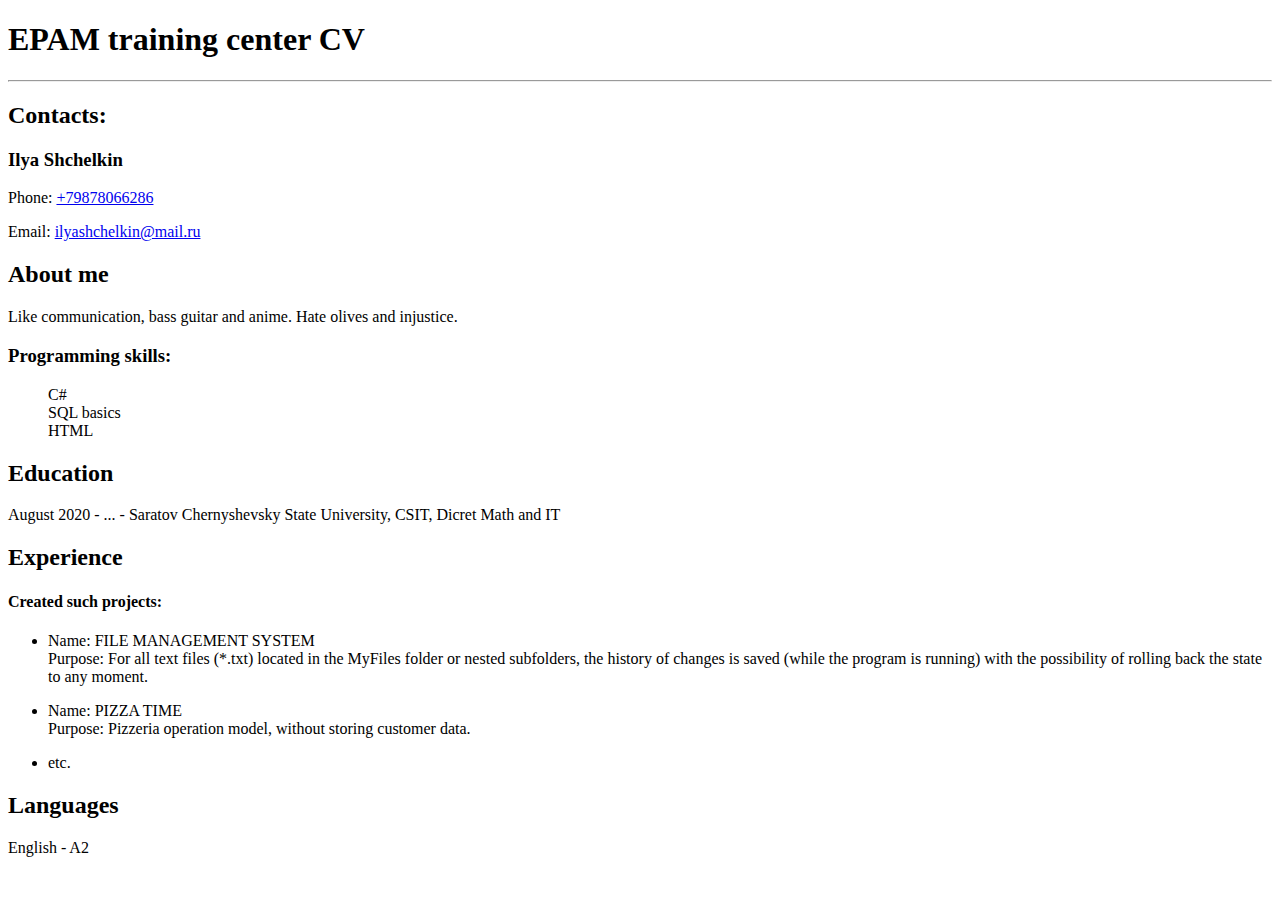
<file: Task 5/index.html>
<!DOCTYPE html>

<html>
	<head>
		<title>Shchelkin's CV</title>
		<meta charset="utf-8">
	</head>
	<body>
		<h1>EPAM training center CV</h1>
		<hr>
		<div>
			<h2>Contacts:</h2>
			<h3>Ilya Shchelkin</h3>
			<p>
				Phone: 
				<a href="tel:+79878066286">+79878066286</a>
			</p>
			<p>
				Email: 
				<a href="mailto:ilyashchelkin@mail.ru">ilyashchelkin@mail.ru</a>
			</p>
		</div>
		<div>
			<h2>About me</h2>
			<p>Like communication, bass guitar and anime. Hate olives and injustice.</p>
			<h3>Programming skills:</h3>
			<ul type="none">
				<li>C#</li>
				<li>SQL basics</li>
				<li>HTML</li>
			</ul>
		</div>
		<div>
			<h2>Education</h2>
			<p>August 2020 - ... - Saratov Chernyshevsky State University, CSIT, Dicret Math and IT</p>
		</div>
		<div>
			<h2>Experience</h2>
			<h4>Created such projects:</h4>
			<ul>
				<li>
					<p>
						Name: FILE MANAGEMENT SYSTEM<br>
						Purpose: For all text files (*.txt) located in the MyFiles folder or nested subfolders, 
						the history of changes is saved (while the program is running) with the possibility 
						of rolling back the state to any moment.
					</p>
				</li>
				<li>
					<p>
						Name: PIZZA TIME<br>
						Purpose: Pizzeria operation model, without storing customer data.
					</p>
				</li>
				<li>
					<p>
						etc.
					</p>
				</li>
			</ul>
		</div>
		<div>
			<h2>Languages</h2>
			<p>English - A2</p>
		</div>
	</body>
</html>
</file>
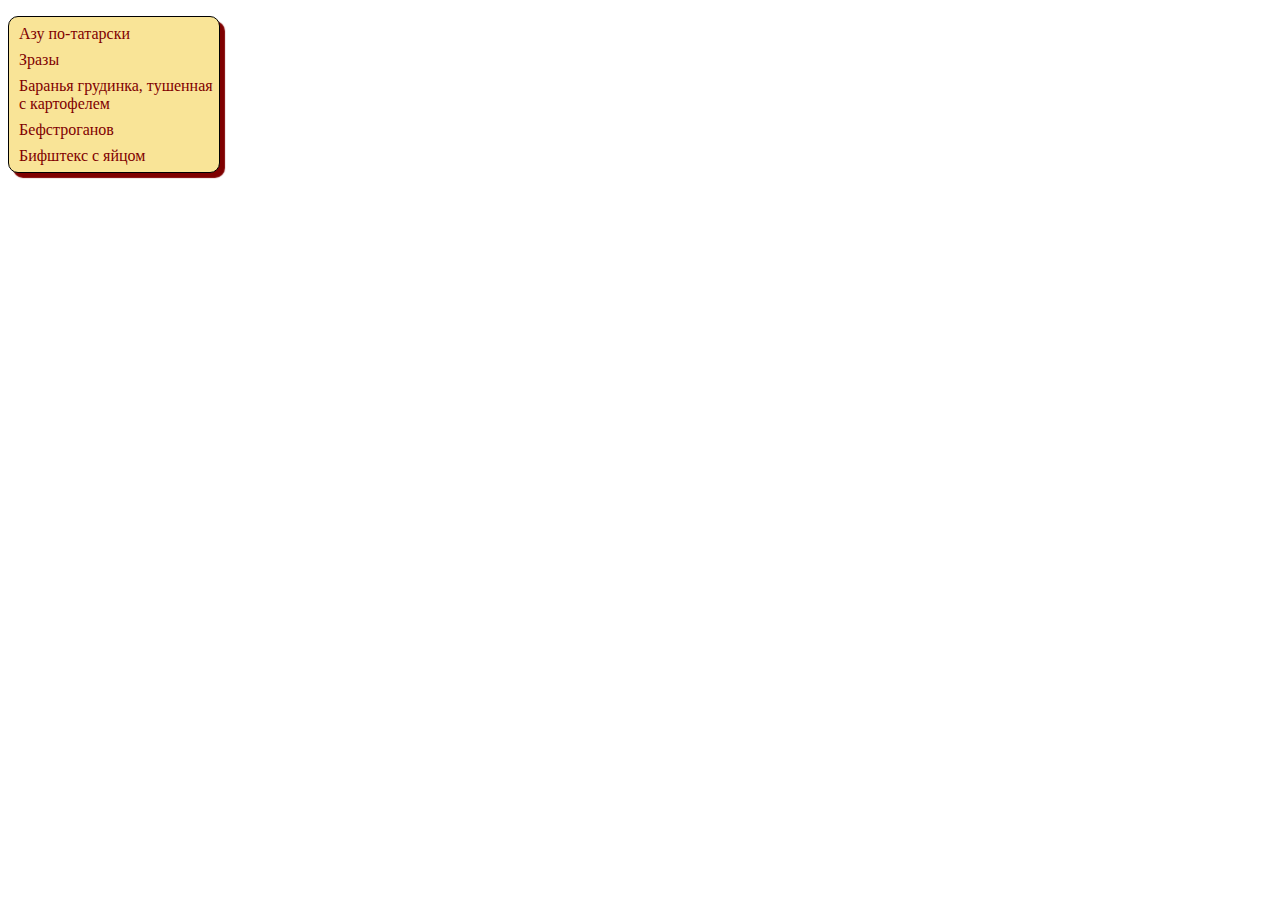
<file: Task 8/Task8_1.html>
<!DOCTYPE html>

<html>
	<head>
		<title>Shchelkin's Task 8.1</title>
		<meta charset="utf-8">
		<link rel="stylesheet" href="css/Task8_1.css">
	</head>
	<body>
		<ul type="none">
				<li>
					Азу по-татарски
				</li>
				<li>
					Зразы
				</li>
				<li>
					Баранья грудинка, тушенная с картофелем
				</li>
				<li>
					Бефстроганов
				</li>
				<li>
					Бифштекс с яйцом
				</li>
		</ul>
	</body>
</html>
</file>
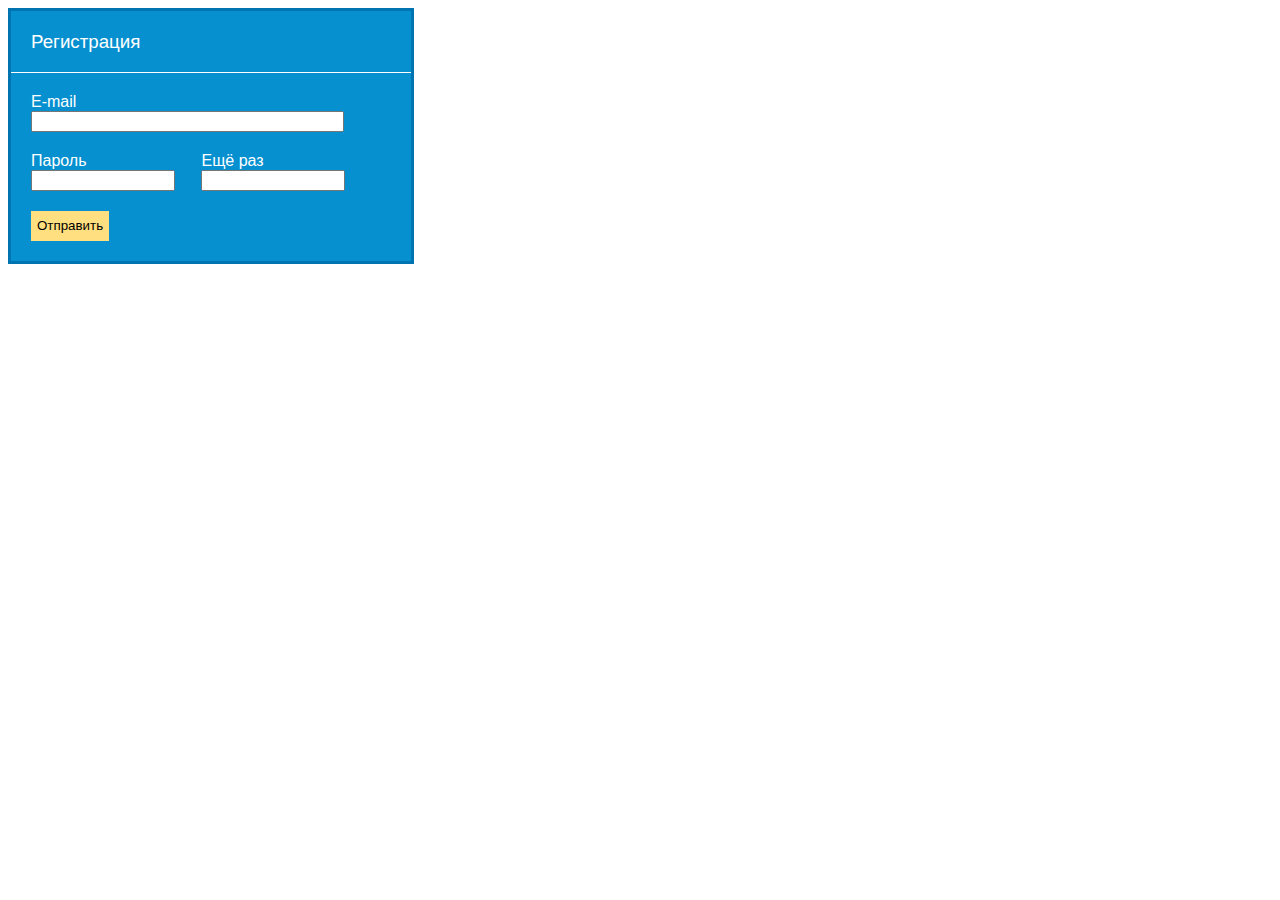
<file: Task 8/Task8_2.html>
<!DOCTYPE html>

<html>
	<head>
		<title>REGISTRATION FORM</title>
		<meta charset="utf-8">
		<link rel="stylesheet" href="css/Task8_2.css">
	</head>
	<body>
		<div class="registration">
			<header>
				<h3>Регистрация</h3>
			</header>
			<hr>
			<div>
				<span>E-mail<br></span>
				<input type="text" name="E-mail">
			</div>
			<div class="pair">
				<div class="left">
					<span>Пароль<br></span>
					<input type="text" name="E-mail">
				</div>
				<div class="right">
					<span>Ещё раз<br></span>
					<input type="text" name="E-mail">
				</div>
			</div>
			<div>
				<button>Отправить</button>
			</div>
		</div>
	</body>
</html>
</file>
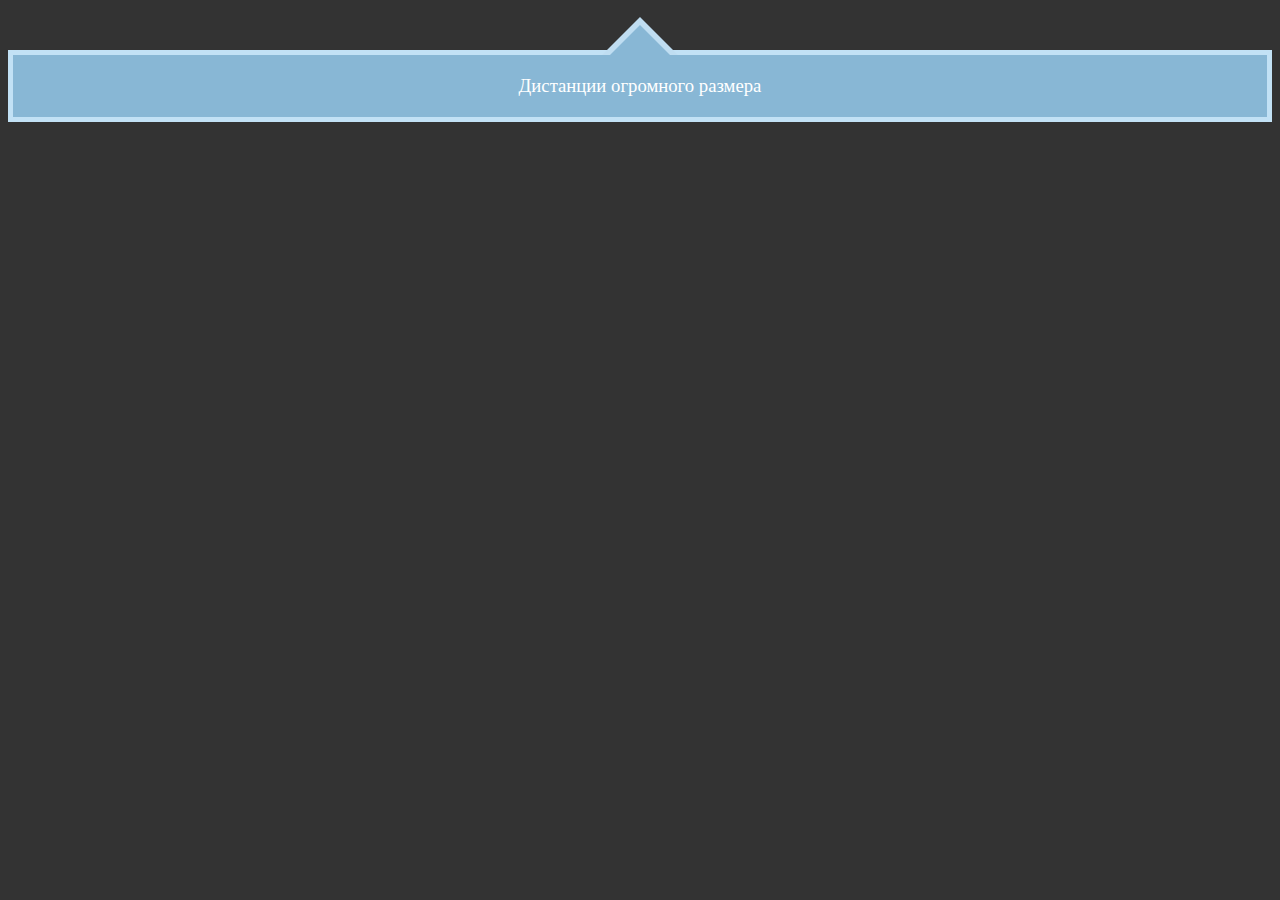
<file: Task 8/Task8_3.html>
<!DOCTYPE html>

<html>
	<head>
		<title>Указатель</title>
		<meta charset="utf-8">
		<link rel="stylesheet" href="css/Task8_3.css">
	</head>
	<body>
		<h3 class="cursor">
			Дистанции огромного размера
		</h3>
	</body>
</html>
</file>
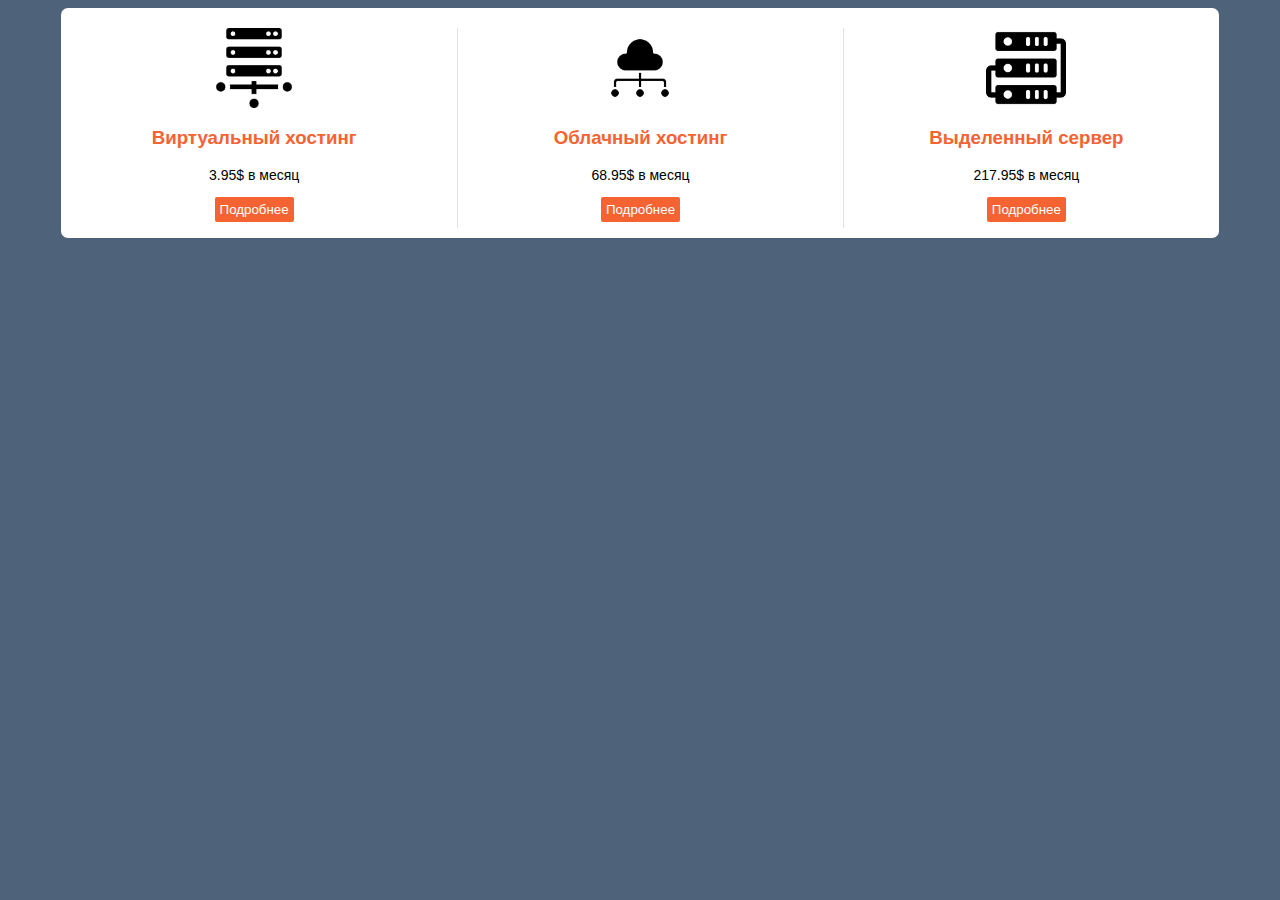
<file: Task 8/Task8_4.html>
<!DOCTYPE html>

<html>
	<head>
		<title>Хостинг</title>
		<meta charset="utf-8">
		<link rel="stylesheet" href="css/Task8_4.css">
	</head>
	<body>
		<div class="hostingСhoice">
			<div>
				<img src="icon/virtualHostIcon.png">
				<h3>
					Виртуальный хостинг
				</h3>
				<p>
					3.95$ в месяц
				</p>
				<button>
					Подробнее
				</button>
			</div>
			<div>
				<img src="icon/cloudHostIcon.png">
				<h3>
					Облачный хостинг
				</h3>
				<p>
					68.95$ в месяц
				</p>
				<button>
					Подробнее
				</button>
			</div>
			<div>
				<img src="icon/privateHostIcon.png">
				<h3>
					Выделенный сервер
				</h3>
				<p>
					217.95$ в месяц
				</p>
				<button>
					Подробнее
				</button>
			</div>
		</div>
	</body>
</html>
</file>
<file: Task 8/css/Task8_1.css>
ul {
	width: 200px;
	border: 1px solid;
	border-radius: 10px;
	border-color: black;
	padding-left: 10px;

	background-color: #F9E497;
	color: #7F0000;
	box-shadow: 5px 5px 1px;
}
li {
	margin-top: 8px;
	margin-bottom: 7px; 
}
</file>
<file: Task 8/css/Task8_2.css>
.registration {
	font-family: Arial;
	width: 400px;
	border: 3px solid #0074B0;
	background-color: #0690CF;
	color: white;
}

hr {
	border: none;
	background-color: white;
	height: 1px;
}

header {
	margin: 20px 20px 0px 20px;
}

h3{
	font-weight: normal;
}

.registration > div {
	margin: 20px 40px 20px 20px;
}

input {
	width: 305px;
}

.pair > div > input {
	width: 100%
}

.pair > div{
 	display: inline-block;
	width: 40%;
	margin: 0 30px 0 0;
}

button {
	height: 30px;
	background-color: #FFDF7F;
	border: none;
}
</file>
<file: Task 8/css/Task8_3.css>
body {
	background-color: #333333;
}

.cursor {
	margin-top: 50px;
	padding: 20px 0;

	color: white;
	font-weight: normal;
	background-color: #88B7D5;
	border: 5px solid #C2E1F5;

	text-align: center;
	position: relative;
}

.cursor::after, .cursor::before {
  content: '';
  position: absolute;
  width: 0; height: 0;
  
  margin: 0 auto;
  right: 0; left: 0;
}

.cursor::after {
  top: -60px;
  border: 30px solid transparent;
  border-bottom: 30px solid #88B7D5;
}

.cursor::before {
  top: -76px;
  border: 38px solid transparent;
  border-bottom: 38px solid #BFDDF1;
}
</file>
<file: Task 8/css/Task8_4.css>
body {
  background-color: #4E6379;
  display: flex;
  justify-content: center;
  align-items: center;
}

.hostingСhoice {
  background-color: white;
  width: 90%; 
  border-radius: 7px;

  display: grid;
  grid-template-columns: repeat(auto-fit, minmax(250px, 1fr));
  grid-gap: 20px;
  padding: 20px 10px 10px 10px;

  font-family: Arial;
}

.hostingСhoice > div {
  height: 200px;
  position: relative;
  border-left: 1px solid #E3E3E3;
}

.hostingСhoice > div:first-child {
  border: none;
}

.hostingСhoice > div > img {
  height: 40%;
  display: block;
  margin: 0 auto;
}



.hostingСhoice > div > h3 {
  text-align: center;
  color: #F56332;
}

.hostingСhoice > div > p {
  text-align: center;
  font-size: 14px;
}

.hostingСhoice > div > button {
  display: block;
  margin: 0 auto;

  padding: 5px;

  border: none;
  border-radius: 2px;

  color: white;
  background-color: #F56332;
}
</file>
